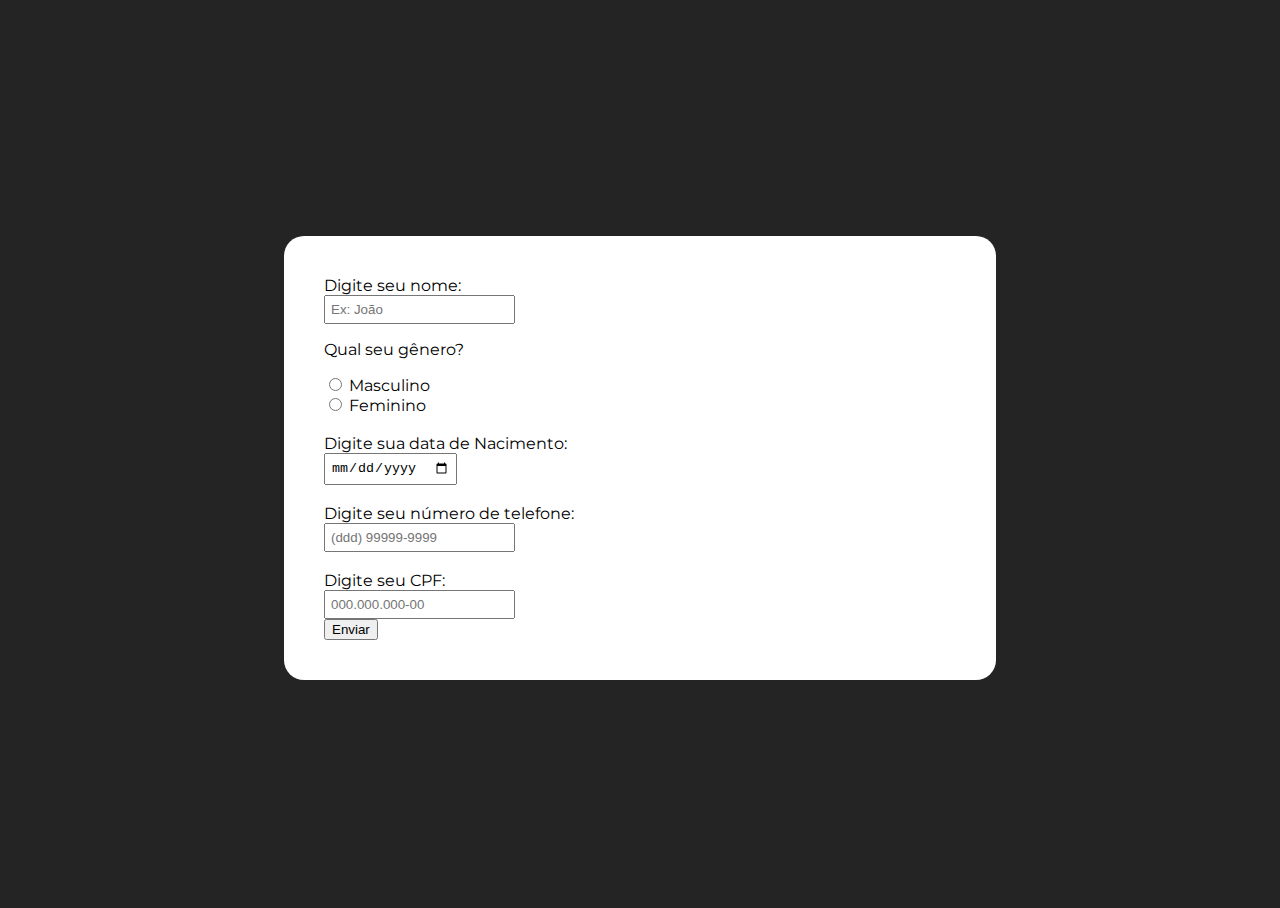
<file: formularios/index.html>
<!DOCTYPE html>
<html lang="en">
<head>
    <meta charset="UTF-8">
    <meta name="viewport" content="width=device-width, initial-scale=1.0">
    <link rel="stylesheet" href="styles.css">
    <title>festa do meus ovo</title>
</head>

<body>
    <main>

    <form action="https://api.staticforms.xyz/submit" method="post">

        <div class="nome">
            <label>Digite seu nome: </label>
            <br>
            <input type="text" id="nome" name="nome" placeholder="Ex: João" required>
            <br>
        </div>
        
        <div class="generos">
            <p>Qual seu gênero?</p>
            <input type="radio" id="masculino" name="genero" required>
            <label>Masculino</label>
        </div>  
        

        <input type="radio" id="feminino" name="genero" required>
        <label>Feminino</label>
        <br>
        <br>

        <label>Digite sua data de Nacimento: </label>
        <br>
        <input type="date" id="data_nascimento" required>
        <br>
        <br>    

        <label>Digite seu número de telefone: </label>
        <br>
        <input type="tel" id="Celular"name="Celular" placeholder="(ddd) 99999-9999">
        <br>
        <br>

        <label>Digite seu CPF: </label>
        <br>
        <input type="text" id="CPF" name="CPF" placeholder="000.000.000-00">
        <br>

        <button type="submit">Enviar</button>

        <input type="hidden" name="accessKey" value="26c15a3a-7d74-4aeb-aff4-fce72130b2b5">

        <input type="hidden" name="redirectTo" value="http://127.0.0.1:5500/formularios/obrigado.html">

    </form>
    </main>

        
</body>
</html>
</file>
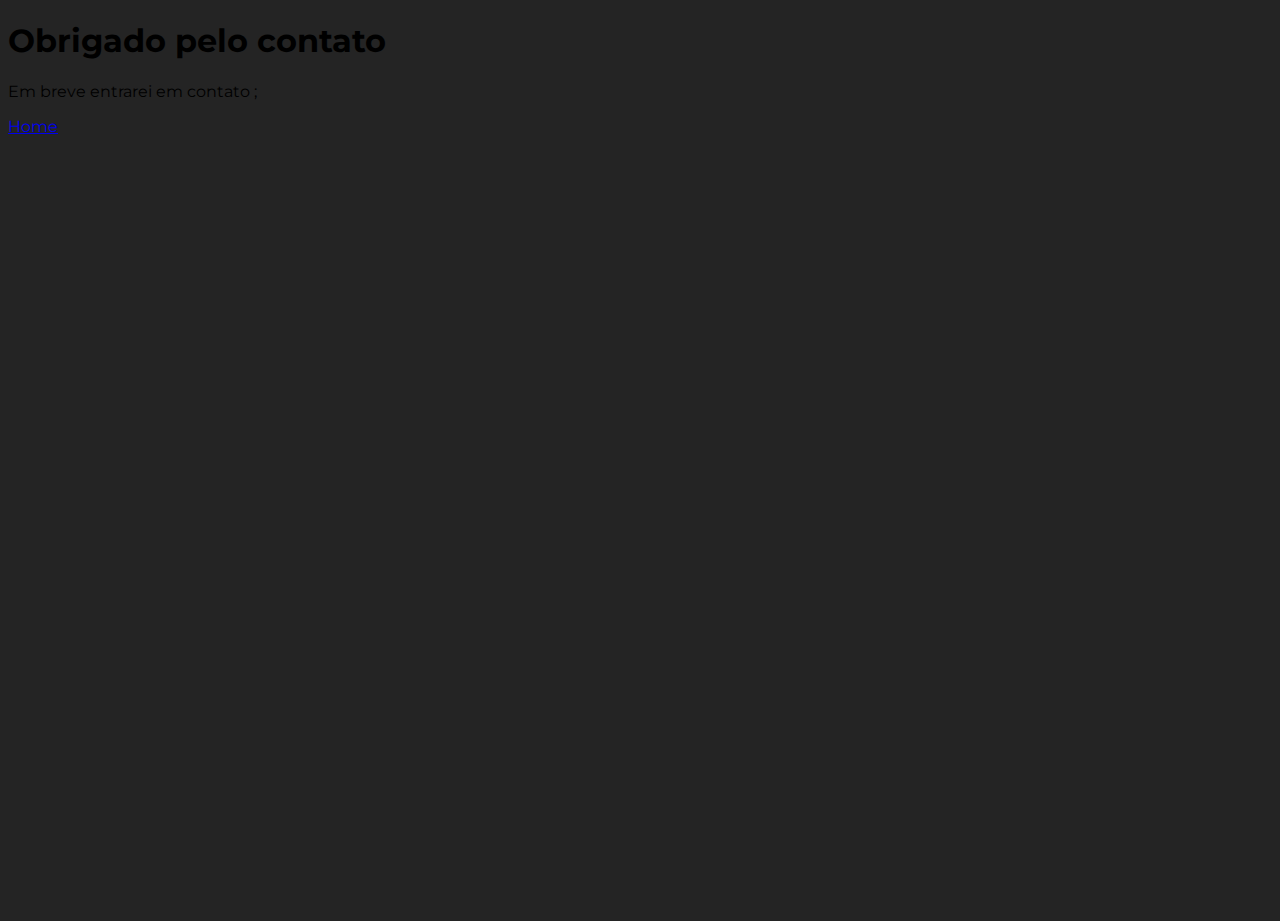
<file: formularios/obrigado.html>
<!DOCTYPE html>
<html lang="en">
<head>
    <meta charset="UTF-8">
    <meta name="viewport" content="width=device-width, initial-scale=1.0">
    <link rel="stylesheet" href="styles.css">
    <title>Document</title>
</head>

<body>
    
    <div class="main">
        <h1 class="text">Obrigado pelo contato</h1>
        <p class="paragrafo">Em breve entrarei em contato ; </p>
        <a href="index.html" class="btn">Home</a>
    </div>
    
</body>
</html>
</file>
<file: formularios/styles.css>
@import url('https://fonts.googleapis.com/css2?family=Montserrat:ital,wght@0,100..900;1,100..900&display=swap');

body, html {
    height: 100%;
    background: #242424;
    font-family: 'Montserrat', sans-serif;
}

main {
    display: flex;
    align-items: center;
    justify-content: center;
    height: 100%;
}
form {
    background-color: #fff;
    width: 50%;
    border-radius: 20px;
    padding: 40px;

}
input {
    padding: 5px;
    
}
</file>
